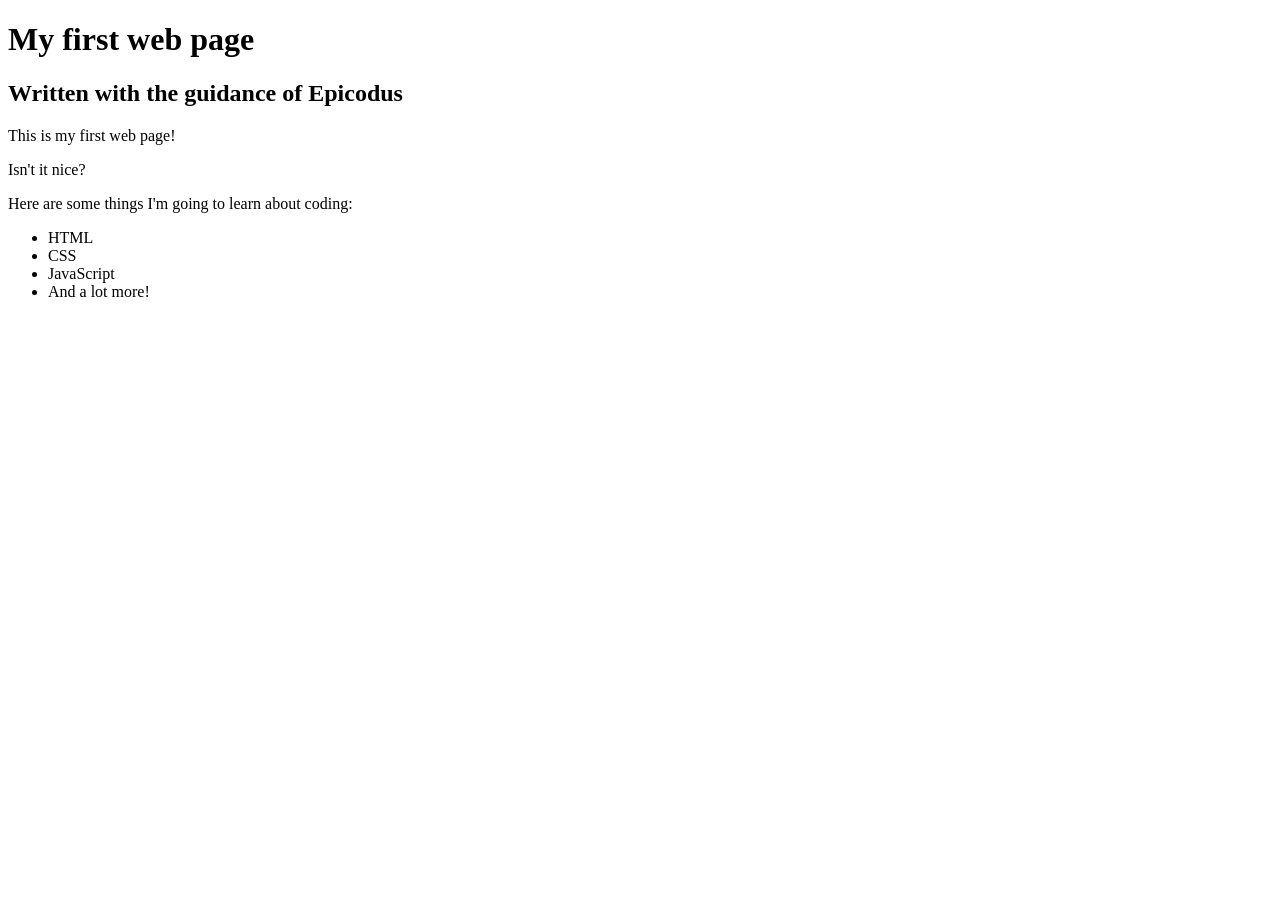
<file: my-first-webpage.html>
<!DOCTYPE html>
<html>
  <head>
    <title>Web page #1!</title>
  </head>  
  <body> 
    <h1>My first web page</h1>
    <h2>Written with the guidance of Epicodus</h2>


    <p>This is my first web page!</p>
    <p>Isn't it nice?</p>

    <p>Here are some things I'm going to learn about coding:</p>
    <ul>
      <li>HTML</li>
      <li>CSS</li>
      <li>JavaScript</li>
      <li>And a lot more!</li>
    </ul>
  </body>    
</html>
</file>
